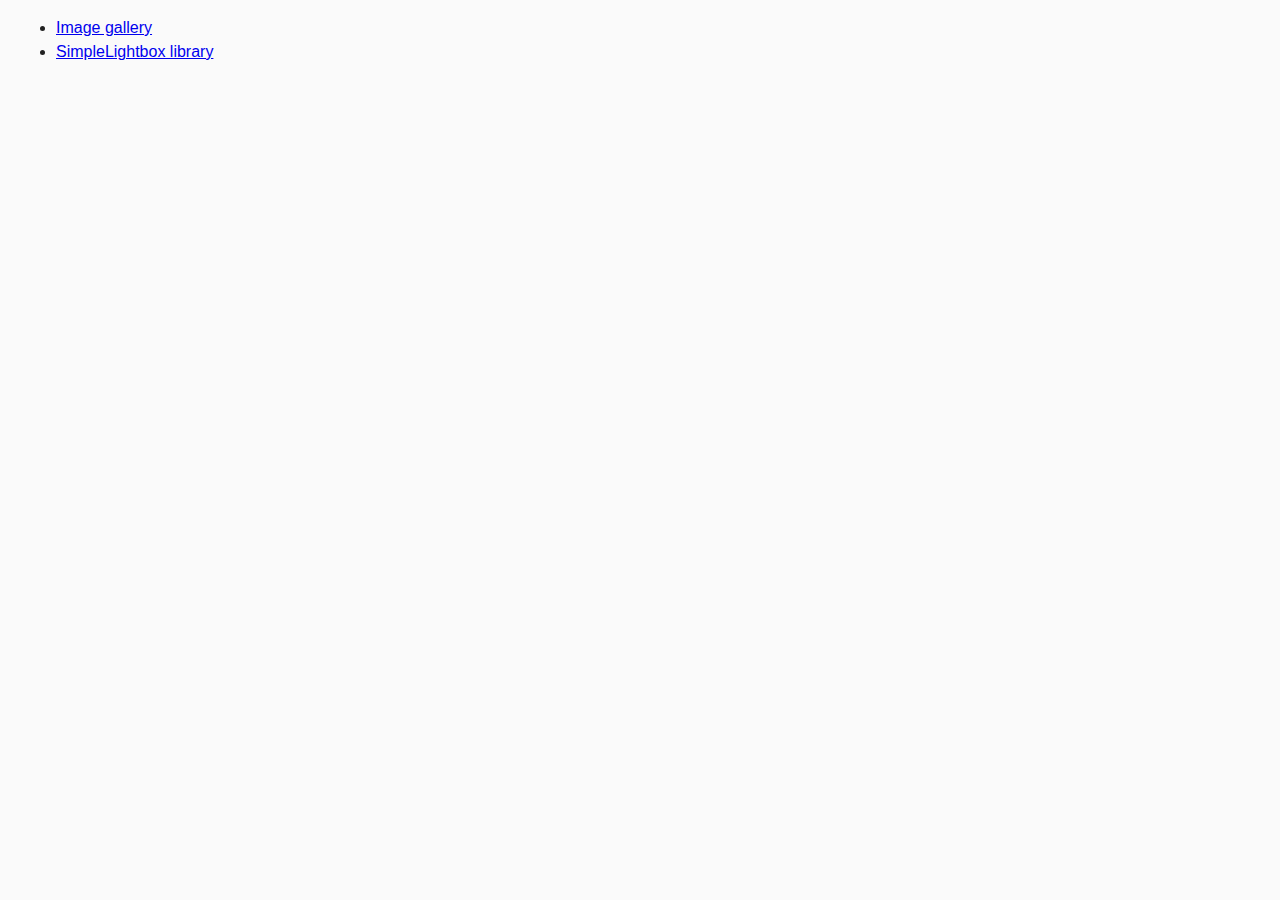
<file: index.html>
<!DOCTYPE html>
<html lang="en">
  <head>
    <meta charset="UTF-8" />
    <meta name="viewport" content="width=device-width, initial-scale=1.0" />
    <meta http-equiv="X-UA-Compatible" content="ie=edge" />
    <title>Homework 7</title>
    <link rel="stylesheet" href="css/common.css" />
  </head>
  <body>
    <ul>
      <li>
        <a href="01-gallery.html">Image gallery</a>
      </li>
      <li>
        <a href="02-lightbox.html">SimpleLightbox library</a>
      </li>
    </ul>
  </body>
</html>
</file>
<file: css/common.css>
* {
  box-sizing: border-box;
}

body {
  margin: 16px;
  font-family: -apple-system, BlinkMacSystemFont, 'Segoe UI', Roboto, Oxygen,
    Ubuntu, Cantarell, 'Open Sans', 'Helvetica Neue', sans-serif;
  -webkit-font-smoothing: antialiased;
  -moz-osx-font-smoothing: grayscale;
  background-color: #fafafa;
  color: #212121;
  line-height: 1.5;
}

input {
  padding: 8px;
  font: inherit;
}

button {
  padding: 8px 12px;
  cursor: pointer;
}
</file>
